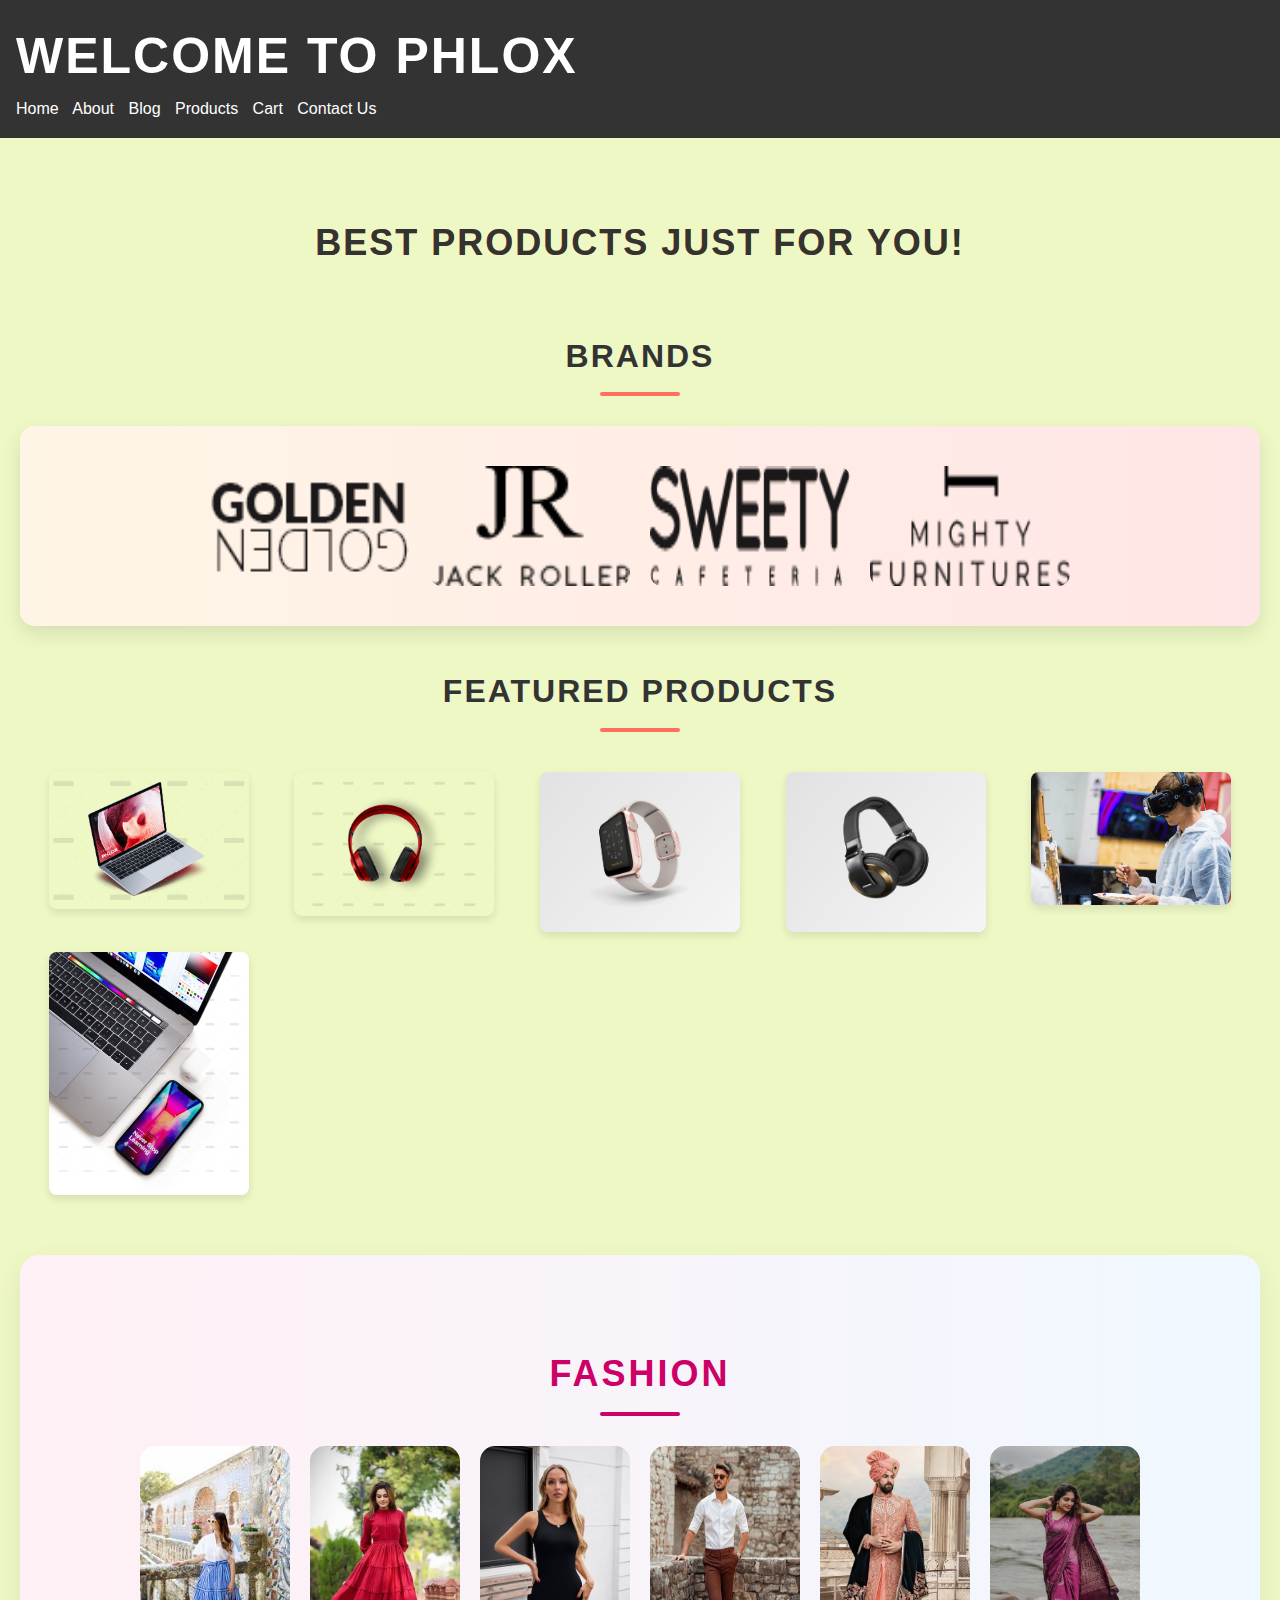
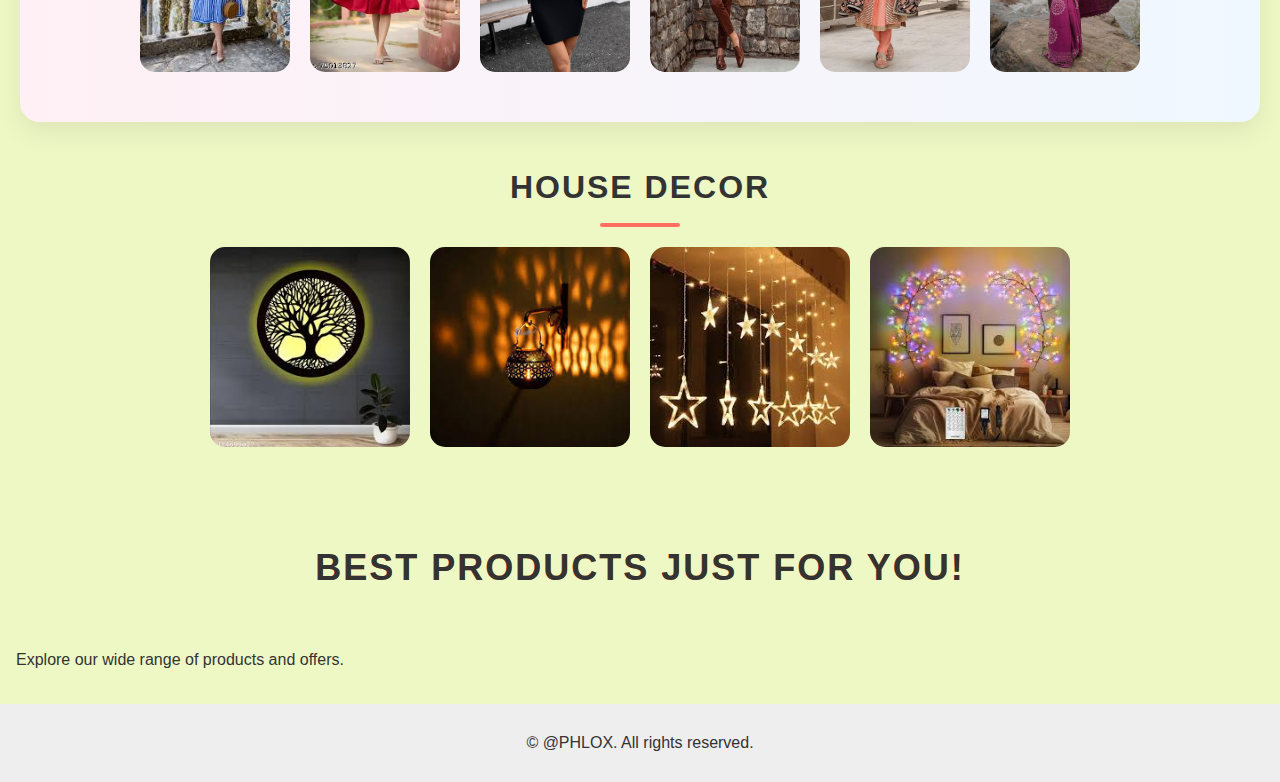
<file: index.html>
<!DOCTYPE html>
<html lang="en">
  <head>
    <meta charset="UTF-8">
    <title>PHLOX</title>
    <link rel="stylesheet" href="css/style.css">
  </head>
  <body>
    <header>
      <h1>Welcome to PHLOX</h1>
      <nav>
        <a href="index.html">Home</a>
        <a href="about.html">About</a>
        <a href="blog.html">Blog</a>
        <a href="product.html">Products</a>
        <a href="cart.html">Cart</a>
        <a href="contactus.html">Contact Us</a>
      </nav>

    </header>
    <main>
      <h2>Best Products Just for You!</h2>
      <!--<p>Explore our wide range of products and offers.</p>-->
      <section class="brands">
        <h3>Brands</h3>

        <div class="brand-list">
          <img src="images/br-1.png" alt="Product 1" width="200">
          <img src="images/br-2.png" alt="Product 2" width="200">
          <img src="images/br-3.png" alt="Product 3" width="200">
          <img src="images/br-4.png" alt="Product 4" width="200">
         
          </div></section>
          <section class="image-gallery">
            <h3>Featured Products</h3>
            <div class="gallery">
              <img src="images/Laptop.png" alt="Product 6" width="200">
              <img src="images/p-1.png" alt="Product 7" width="200">
              <img src="images/p-2.jpg" alt="Product 8" width="200">
              <img src="images/p-3.jpg" alt="Product 9" width="200">
          
              
              <!--<img src="images/p6.png" alt="Product 12" width="200">
              <img src="images/Laptop.png" alt="Product 6" width="200">
              <img src="images/p-7.jpg" alt="Product 7" width="200">
              <img src="images/p-2.jpg" alt="Product 8" width="200">
              <img src="images/p8.png" alt="Product 9" width="200">
              <img src="images/p9.jpg" alt="Product 10" width="200">-->
              <img src="images/news-1.png" alt="Product 11" width="200">
              
              <img src="images/news-3.png" alt="Product 13" width="200">

            </div>

          </section>
          <section class="FASHION">
            <h3>FASHION</h3>
    
            <div class="FASHION">
              <img src="images/fash1.jpeg" alt="Product 12" width="200">
              
              <img src="images/fash2.webp" alt="Product 13" width="200">
              <img src="images/FASH3.jpg" alt="Product 13" width="200">
              <img src="images/fash4.jpg" alt="Product 13" width="200">
              <img src="images/fash5.jpg" alt="Product 13" width="200">
              <img src="images/fash6.jpg" alt="Product 13" width="200">
</div></section>
          <section class="HOUSE DECOR">
            <h3>HOUSE DECOR</h3>
    
            <div class="HOUSEDECOR">
              
              
              <img src="images/WALL1.jpeg" alt="Product 13" width="200">
              <img src="images/WALL2.jpeg" alt="Product 13" width="200">
              <img src="images/LIGHT1.jpeg" alt="Product 13" width="200">
              <img src="images/LIGHT2.jpeg" alt="Product 13" width="200">
             </div></section>
        </main>
        <main>
          <h2>Best Products Just for You!</h2>
          <p>Explore our wide range of products and offers.</p>
        </main>
        <footer>
          <p>&copy; @PHLOX. All rights reserved.</p>
        </footer>
        <script src="js/script.js"></script>
      </body>
    </html>
</file>
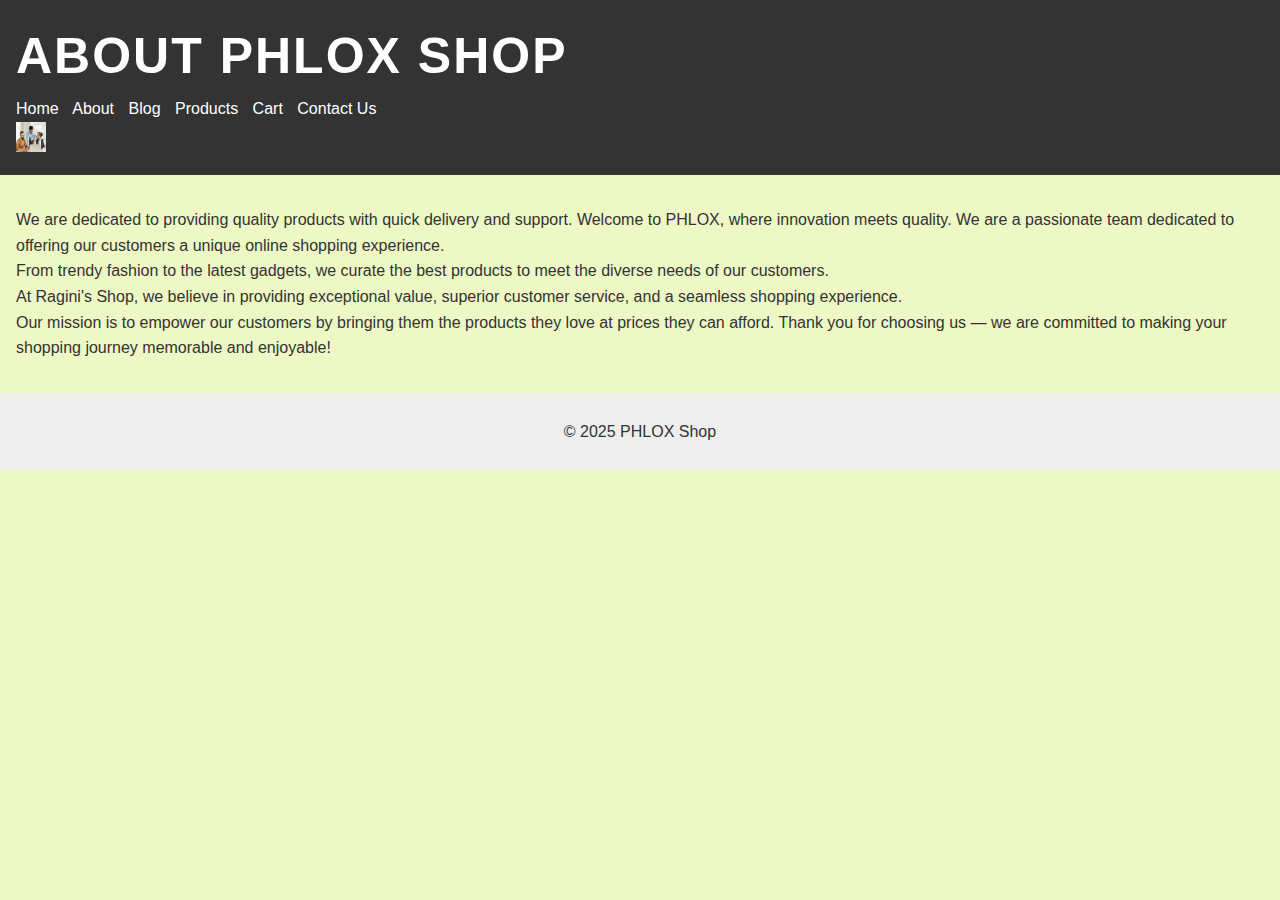
<file: about.html>
<!DOCTYPE html>
<html lang="en">
<head>
  <meta charset="UTF-8">
  <title>About Us</title>
  <link rel="stylesheet" href="css/style.css">
</head>
<body>
  <header>
    <h1>About PHLOX Shop</h1>
    <nav>
      <a href="index.html">Home</a>
      <a href="about.html">About</a>
      <a href="blog.html">Blog</a>
      <a href="product.html">Products</a>
      <a href="cart.html">Cart</a>
      <a href="contactus.html">Contact Us</a>
    </nav>
    <a href="contactus.html">
        <img src="images/about-us.png" alt="" width="30" height="30">
    
      </a>
  </header>
  <main>
    <p>We are dedicated to providing quality products with quick delivery and support.
        Welcome to PHLOX, where innovation meets quality. We are a passionate team dedicated to offering our customers a unique online shopping experience.<br>
         From trendy fashion to the latest gadgets, we curate the best products to meet the diverse needs of our customers.<br>
          At Ragini's Shop, we believe in providing exceptional value, superior customer service, and a seamless shopping experience. <br>
          Our mission is to empower our customers by bringing them the products they love at prices they can afford. Thank you for choosing us — we are committed to making your shopping journey memorable and enjoyable!


    </p>
  </main>
  <footer>
    <p>&copy; 2025 PHLOX Shop</p>
  </footer>
</body>
</html>
</file>
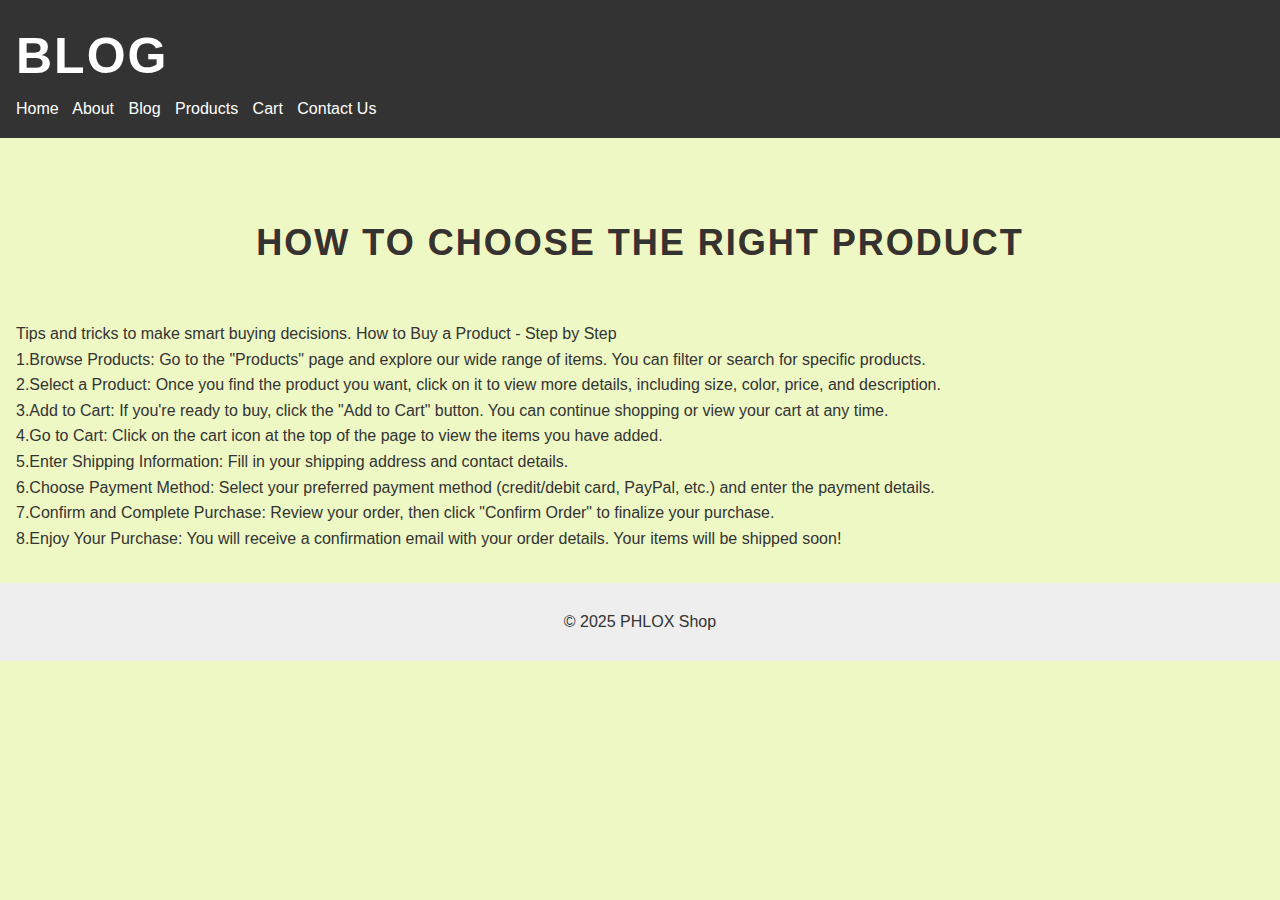
<file: blog.html>
<!DOCTYPE html>
<html lang="en">
    <head>
        <meta charset="UTF-8">
        <title>Our Blog</title>
        <link rel="stylesheet" href="css/style.css">
    </head>
    <body>
        <header>
            <h1>Blog</h1>
            <nav>
                <a href="index.html">Home</a>
                <a href="about.html">About</a>
                <a href="blog.html">Blog</a>
                <a href="product.html">Products</a>
                <a href="cart.html">Cart</a>
                <a href="contactus.html">Contact Us</a>
            </nav>
        </header>
        <main>
            <article>
                <h2>How to Choose the Right Product</h2>
                <p>Tips and tricks to make smart buying decisions.
                    How to Buy a Product - Step by Step<br>

                    1.Browse Products: Go to the "Products" page and explore our
                    wide range of items. You can filter or search for specific
                    products.<br>

                    2.Select a Product: Once you find the product you want,
                    click on it to view more details, including size, color,
                    price, and description.<br>

                    3.Add to Cart: If you're ready to buy, click the
                    "Add to Cart" button. You can continue shopping or view your
                    cart at any time.<br>

                    4.Go to Cart: Click on the cart icon at the top of the page
                    to view the items you have added.<br>

                    5.Enter Shipping Information: Fill in your shipping address
                    and contact details.<br>

                    6.Choose Payment Method: Select your preferred payment
                    method (credit/debit card, PayPal, etc.) and enter the
                    payment details.<br>

                    7.Confirm and Complete Purchase: Review your order, then
                    click "Confirm Order" to finalize your purchase.<br>

                    8.Enjoy Your Purchase: You will receive a confirmation email
                    with your order details. Your items will be shipped soon!<br>
                </p>
            </article>
        </main>
        <footer>
            <p>&copy; 2025 PHLOX Shop</p>
        </footer>
    </body>
</html>
</file>
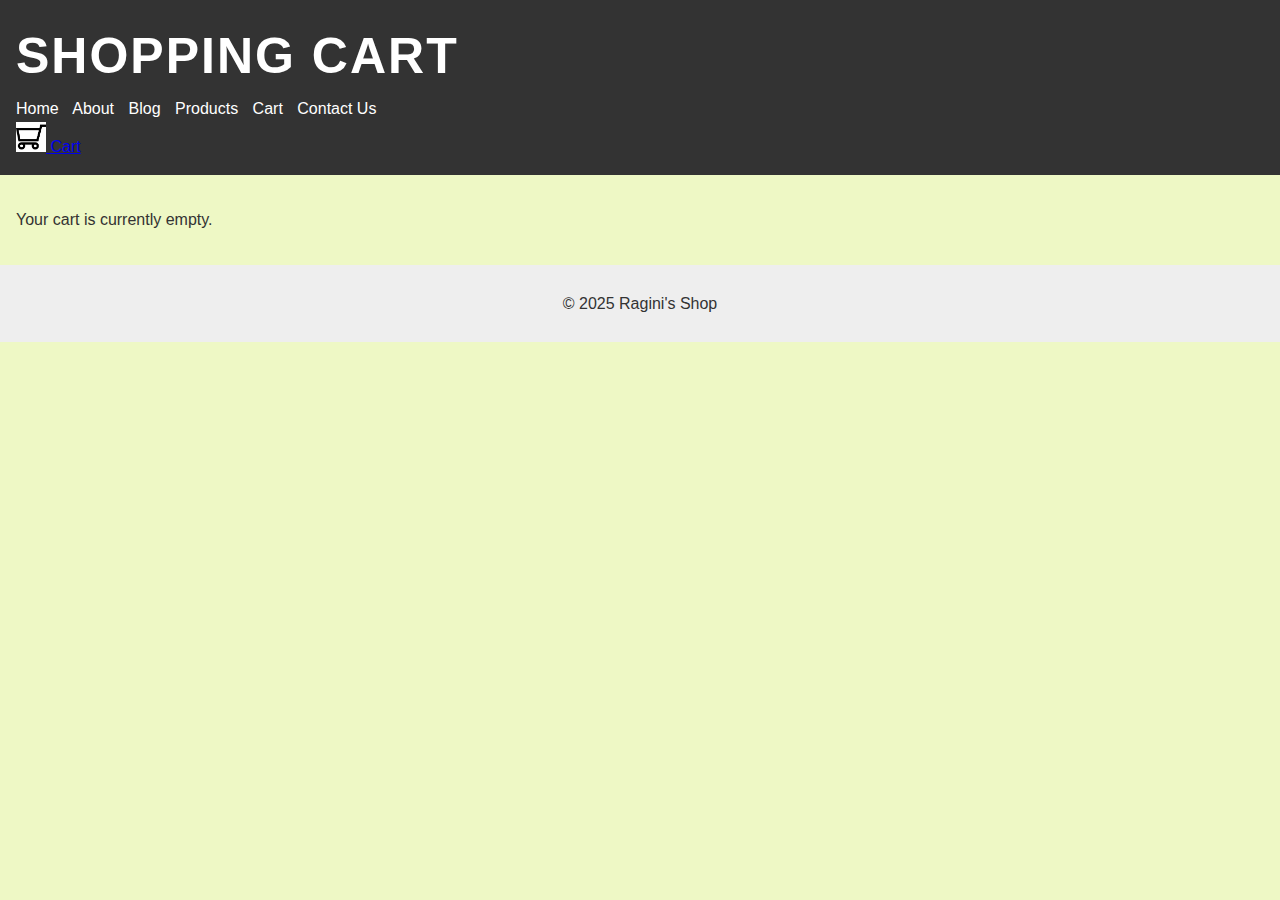
<file: cart.html>
<!DOCTYPE html>
<html lang="en">
<head>
  <meta charset="UTF-8">
  <title>Your Cart</title>
  <link rel="stylesheet" href="css/style.css">
</head>
<body>
  <header>
    <h1>Shopping Cart</h1>
    <nav>
      <a href="index.html">Home</a>
      <a href="about.html">About</a>
      <a href="blog.html">Blog</a>
      <a href="product.html">Products</a>
      <a href="cart.html">Cart</a>
      <a href="contactus.html">Contact Us</a>
    </nav>
    <a href="cart.html">
        <img src="images/cart.png" alt="Cart" width="30" height="30">
        Cart
      </a>
      
      
      
  </header>
  <main>
    <p>Your cart is currently empty.</p>
  </main>
  <footer>
    <p>&copy; 2025 Ragini's Shop</p>
  </footer>
</body>
</html>
</file>
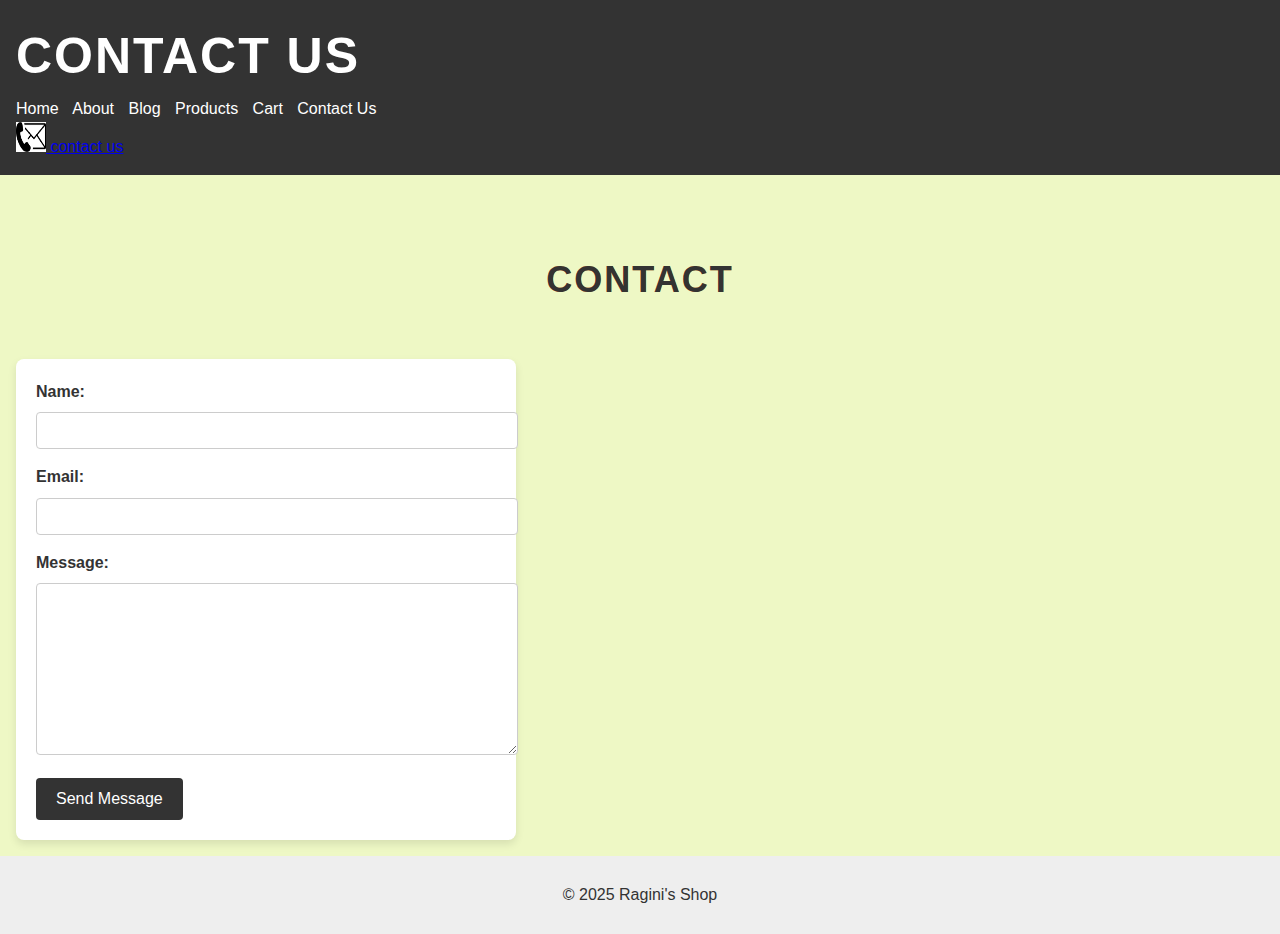
<file: contactus.html>
<!DOCTYPE html>
<html lang="en">
<head>
  <meta charset="UTF-8">
  <title>Contact Us</title>
  <link rel="stylesheet" href="css/style.css">
</head>
<body>
  <header>
    <h1>Contact Us</h1>
    <nav>
      <a href="index.html">Home</a>
      <a href="about.html">About</a>
      <a href="blog.html">Blog</a>
      <a href="product.html">Products</a>
      <a href="cart.html">Cart</a>
      <a href="contactus.html">Contact Us</a>

    </nav>
    <a href="contactus.html">
        <img src="images/contact.png" alt="" width="30" height="30">
        contact us
      </a>
  </header>
  <main>
</section>
<section id="contact">
  <h2>Contact</h2>
  <form action="https://formsubmit.co/nragini733@gmail.com" method="POST">
    <input type="hidden" name="_next" value="thank-you.html">

    <label for="name">Name:</label>
    <input type="text" id="name" name="name" required>

    <label for="email">Email:</label>
    <input type="email" id="email" name="email" required>

    <label for="message">Message:</label>
    <textarea id="message" name="message" rows="4" required></textarea>

    <button type="submit">Send Message</button>
  </form>
</section>
  </main>
  <footer>
    <p>&copy; 2025 Ragini's Shop</p>
  </footer>
</body>
</html>
</file>
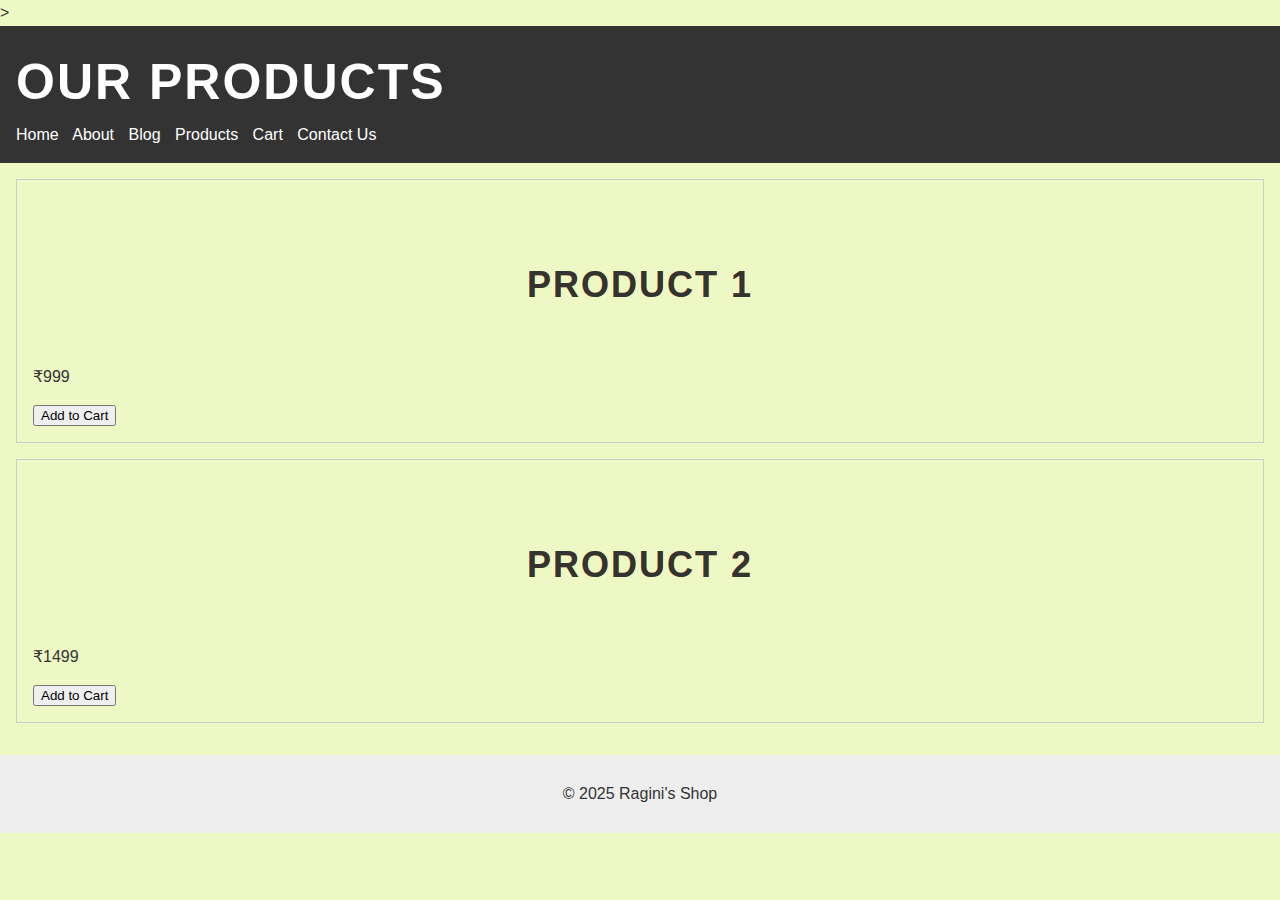
<file: product.html>
>
<!DOCTYPE html>
<html lang="en">
<head>
  <meta charset="UTF-8">
  <title>Products</title>
  <link rel="stylesheet" href="css/style.css">
</head>
<body>
  <header>
    <h1>Our Products</h1>
    <nav>
      <a href="index.html">Home</a>
      <a href="about.html">About</a>
      <a href="blog.html">Blog</a>
      <a href="product.html">Products</a>
      <a href="cart.html">Cart</a>
      <a href="contactus.html">Contact Us</a>
    </nav>
  </header>
  <main>
    <div class="product">
      <h2>Product 1</h2>
      <p>₹999</p>
      <button>Add to Cart</button>
    </div>
    <div class="product">
      <h2>Product 2</h2>
      <p>₹1499</p>
      <button>Add to Cart</button>
    </div>
  </main>
  <footer>
    <p>&copy; 2025 Ragini's Shop</p>
  </footer>
</body>
</html>
</file>
<file: css/style.css>
/* ====================Part 1----------------------------------------------- */body {
  font-family: Arial, sans-serif;
  margin: 0;
  padding: 0;
}
header {
  background: #333;
  color: white;
  padding: 1em;
}
nav a {
  color: white;
  margin-right: 10px;
  text-decoration: none;
}
main {
  padding: 1em;
}
footer {
  background: #eee;
  text-align: center;
  padding: 1em;
}
.product {
  border: 1px solid #ccc;
  padding: 1em;
  margin-bottom: 1em;
}
body {
  font-family: Arial, sans-serif;
  margin: 0;
  padding: 0;
}

header {
  background: #333;
  color: white;
  padding: 1em;
}

nav a {
  color: white;
  margin-right: 10px;
  text-decoration: none;
}

main {
  padding: 1em;
}

footer {
  background: #eee;
  text-align: center;
  padding: 1em;
}

/* Gallery Styles */
.gallery {
  display: grid;
  grid-template-columns: repeat(auto-fill, minmax(200px, 1fr));
  gap: 20px;
  padding: 20px;
  justify-items: center;
}

.gallery img {
  width: 100%;
  max-width: 200px;
  border-radius: 8px;
  box-shadow: 0 4px 8px rgba(0, 0, 0, 0.1);
  transition: transform 0.3s ease;
}

.gallery img:hover {
  transform: scale(1.05);
}


nav a svg, nav a img {
  margin-right: 8px;
}

nav a:hover {
  text-decoration: underline;
}


form {
  background-color: #fff;
  padding: 20px;
  border-radius: 8px;
  box-shadow: 0 4px 8px rgba(0, 0, 0, 0.1);
  width: 100%;
  max-width: 500px;
  box-sizing: border-box;
}

form label {
  display: block;
  margin-bottom: 8px;
  font-weight: bold;
}

form input, form textarea {
  width: 100%;
  padding: 10px;
  margin-bottom: 15px;
  border: 1px solid #ccc;
  border-radius: 4px;
}

form textarea {
  resize: vertical;
  height: 150px;
}
h2 {
  font-family: 'Arial', sans-serif;
  font-size: 36px;
  font-weight: 700;
  text-align: center;
  color: #333;
  background: linear-gradient(45deg, #ff6f61, #ffbc00);
  -webkit-background-clip: text;
  background-clip: text;
  text-transform: uppercase;
  letter-spacing: 2px;
  padding: 20px;
  margin-top: 40px;
  transition: transform 0.3s ease, color 0.3s ease;
}

h2:hover {
  transform: scale(1.05);
  color: #ff6f61;
}

form button {
  background-color: #333;
  color: white;
  padding: 12px 20px;
  border: none;
  border-radius: 4px;
  font-size: 16px;
  cursor: pointer;
  transition: background-color 0.3s ease;
}

form button:hover {
  background-color: #555;
}

footer {
  background: #eee;
  text-align: center;
  padding: 10px;
}
header h1 {
  font-size: 50px;
  color: white;
  text-transform: uppercase;
  letter-spacing: 2px;
  margin: 0;
  animation: slideIn 1.5s ease-out;
}

/* Slide-in animation for h1 */
@keyframes slideIn {
  0% {
    opacity: 0;
    transform: translateY(-50px);
  }
  100% {
    opacity: 1;
    transform: translateY(0);
  }
}
body {
  background-color: #eef8c5; /* Light gray background */
  font-family: 'Arial', sans-serif;
  color: #333;
  line-height: 1.6;
  padding: 0;
}


.brand-list {
  display: flex;
  flex-wrap: wrap;
  justify-content: center;
  gap: 20px;
  padding: 40px 20px;
  background: linear-gradient(to right, #fff5e6, #ffe6e6); /* light soft gradient */
  border-radius: 15px;
  box-shadow: 0 8px 20px rgba(0, 0, 0, 0.1);
  margin: 30px auto;
  max-width: 1200px;
}

.brand-list img {
  width: 200px;
  height: auto;
  border-radius: 12px;
  transition: transform 0.3s ease, box-shadow 0.3s ease;
  cursor: pointer;
}


.brand-list img:hover {
  transform: scale(1.05);
  box-shadow: 0 10px 15px rgba(0, 0, 0, 0.2);
}
h3 {
  text-align: center;
  font-size: 32px;
  color: #333;
  margin-top: 40px;
  margin-bottom: 20px;
  font-weight: bold;
  text-transform: uppercase;
  letter-spacing: 2px;
  position: relative;
}

h3::after {
  content: '';
  display: block;
  width: 80px;
  height: 4px;
  background-color: #ff6f61; /* Accent underline */
  margin: 10px auto 0;
  border-radius: 2px;
}
/* Fashion section container */
section.FASHION {
  background: linear-gradient(to right, #fff0f5, #f0f8ff); /* soft pastel gradient */
  padding: 50px 20px;
  border-radius: 20px;
  box-shadow: 0 10px 25px rgba(92, 65, 65, 0.1);
  margin: 40px auto;
  max-width: 1200px;
}

/* Fashion heading style */
section.FASHION h3 {
  text-align: center;
  font-size: 36px;
  color: #cc0066;
  margin-bottom: 30px;
  text-transform: uppercase;
  letter-spacing: 3px;
  position: relative;
}

section.FASHION h3::after {
  content: '';
  display: block;
  width: 80px;
  height: 4px;
  background-color: #cc0066;
  margin: 10px auto 0;
  border-radius: 2px;
}

/* Image grid */
div.FASHION {
  display: flex;
  flex-wrap: wrap;
  justify-content: center;
  gap: 20px;
}

/* Image styling */
div.FASHION img {
  width: 150px;
  height: auto;
  border-radius: 15px;
  transition: transform 0.3s ease, box-shadow 0.3s ease;
  cursor: pointer;
}

div.FASHION img:hover {
  transform: scale(1.08);
  box-shadow: 0 10px 20px rgba(204, 0, 102, 0.3);
}
section.HOUSEDECOR {
  background: linear-gradient(to right, #fff0f5, #f0f8ff); /* soft pastel gradient */
  padding: 50px 20px;
  border-radius: 20px;
  box-shadow: 0 10px 25px rgba(0, 0, 0, 0.1);
  margin: 40px auto;
  max-width: 1200px;
}

/* Fashion heading style */
section.HOUSEDECOR h3 {
  text-align: center;
  font-size: 36px;
  color: #cc0066;
  margin-bottom: 30px;
  text-transform: uppercase;
  letter-spacing: 3px;
  position: relative;
}

section.HOUSEDECOR h3::after {
  content: '';
  display: block;
  width: 80px;
  height: 4px;
  background-color: #cc0066;
  margin: 10px auto 0;
  border-radius: 2px;
}
/* Image grid */
div.HOUSEDECOR{
  display: flex;
  flex-wrap: wrap;
  justify-content: center;
  gap: 20px;
}

/* Image styling */
div.HOUSEDECOR img {
  width: 200px;
  height: auto;
  border-radius: 15px;
  transition: transform 0.3s ease, box-shadow 0.3s ease;
  cursor: pointer;
}

div.HOUSEDECOR img:hover {
  transform: scale(1.08);
  box-shadow: 0 10px 20px rgba(204, 0, 102, 0.3);
}
</file>
